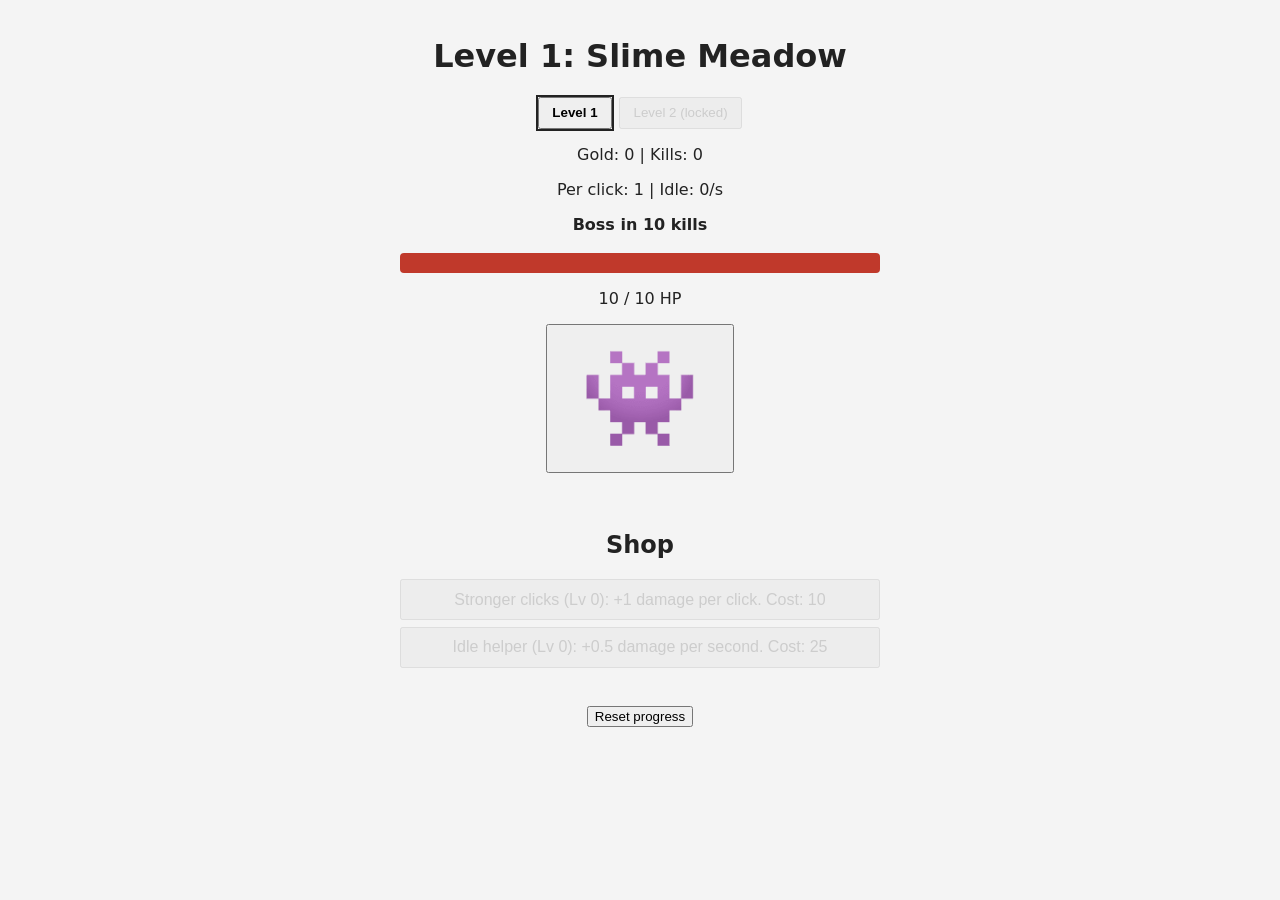
<file: index.html>
<!DOCTYPE html>
<html lang="en">
<head>
  <meta charset="UTF-8">
  <meta name="viewport" content="width=device-width, initial-scale=1">
  <title>Idle Clicker</title>
  <link rel="stylesheet" href="css/style.css">
</head>
<body>
  <main>
    <h1 id="level-name">Level 1</h1>
    <div id="levels"></div>
    <p>Gold: <span id="gold">0</span> | Kills: <span id="kills">0</span></p>
    <p>Per click: <span id="click-dmg">1</span> | Idle: <span id="idle-dps">0</span>/s</p>

    <p id="boss-info"></p>
    <div id="hp-bar"><div id="hp-fill"></div></div>
    <p><span id="hp-text"></span></p>

    <div id="arena">
      <button id="enemy" type="button" aria-label="Enemy, click to attack">👾</button>
    </div>
    <p id="message" aria-live="polite"></p>

    <h2>Shop</h2>
    <div id="shop"></div>

    <button id="reset" type="button">Reset progress</button>
  </main>
  <script type="module" src="js/main.js"></script>
</body>
</html>
</file>
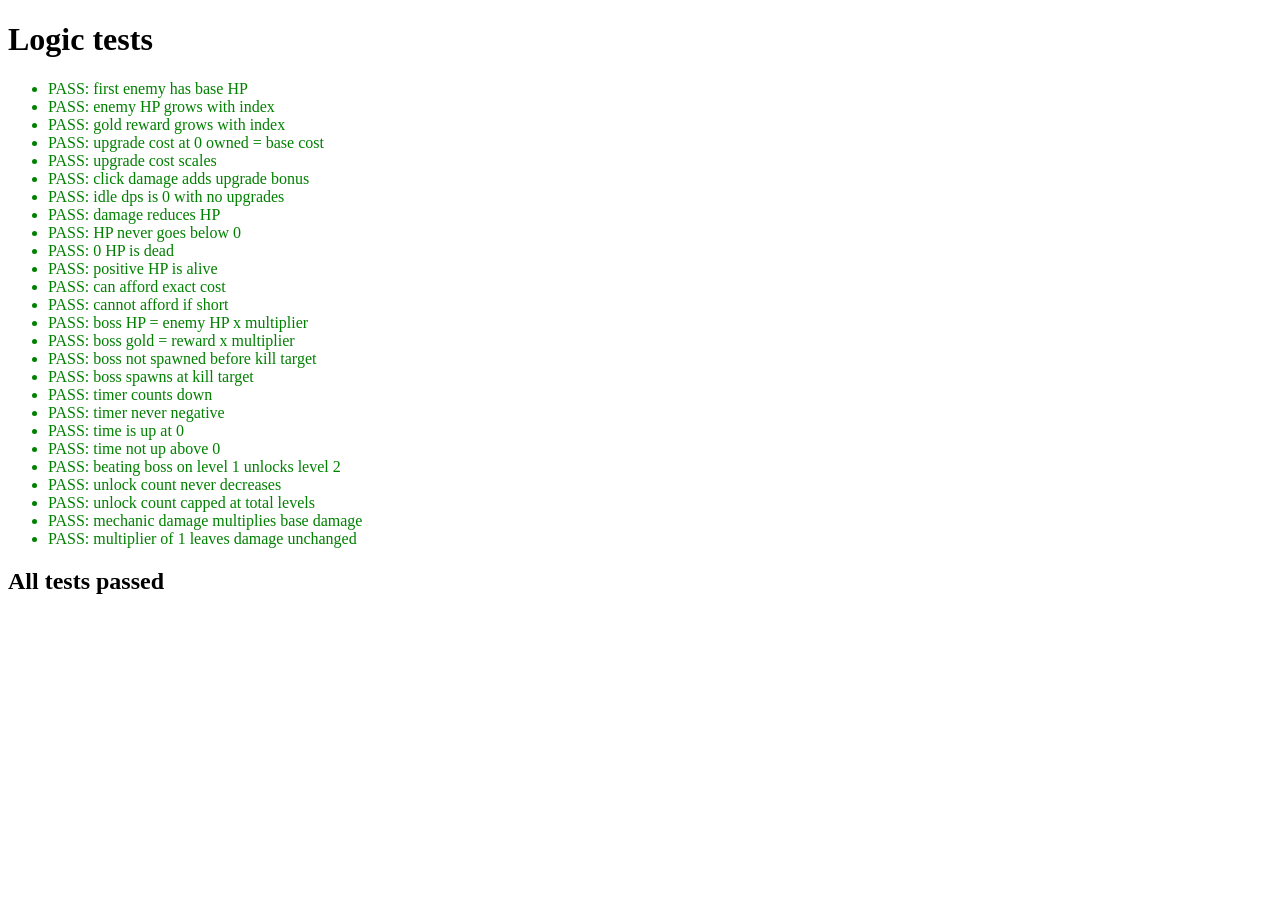
<file: tests/tests.html>
<!DOCTYPE html>
<html lang="en"><head><meta charset="UTF-8"><title>Logic tests</title></head>
<body>
<h1>Logic tests</h1>
<ul id="out"></ul>
<script type="module">
import * as L from '../js/logic.js';
const out = document.getElementById('out');
let failed = 0;
function test(name, cond) {
  const li = document.createElement('li');
  li.textContent = (cond ? 'PASS: ' : 'FAIL: ') + name;
  li.style.color = cond ? 'green' : 'red';
  if (!cond) failed++;
  out.appendChild(li);
}
const lvl = { enemyBaseHp: 10, hpGrowth: 2, goldBase: 3, goldGrowth: 2, killsBeforeBoss: 10, bossHpMultiplier: 8, bossGoldMultiplier: 10 };
const up = { baseCost: 10, costGrowth: 2, perLevel: 1 };

test('first enemy has base HP', L.enemyHp(lvl, 0) === 10);
test('enemy HP grows with index', L.enemyHp(lvl, 2) === 40);
test('gold reward grows with index', L.goldReward(lvl, 1) === 6);
test('upgrade cost at 0 owned = base cost', L.upgradeCost(up, 0) === 10);
test('upgrade cost scales', L.upgradeCost(up, 3) === 80);
test('click damage adds upgrade bonus', L.clickDamage(1, up, 4) === 5);
test('idle dps is 0 with no upgrades', L.idleDps(up, 0) === 0);
test('damage reduces HP', L.applyDamage(10, 3) === 7);
test('HP never goes below 0', L.applyDamage(5, 100) === 0);
test('0 HP is dead', L.isDead(0) === true);
test('positive HP is alive', L.isDead(0.1) === false);
test('can afford exact cost', L.canAfford(10, 10) === true);
test('cannot afford if short', L.canAfford(9, 10) === false);

// Boss and progression
test('boss HP = enemy HP x multiplier', L.bossHp(lvl, 0) === 80);
test('boss gold = reward x multiplier', L.bossGold(lvl, 0) === 30);
test('boss not spawned before kill target', L.shouldSpawnBoss(9, lvl) === false);
test('boss spawns at kill target', L.shouldSpawnBoss(10, lvl) === true);
test('timer counts down', L.tickTimer(10, 2.5) === 7.5);
test('timer never negative', L.tickTimer(1, 5) === 0);
test('time is up at 0', L.isTimeUp(0) === true);
test('time not up above 0', L.isTimeUp(0.1) === false);
test('beating boss on level 1 unlocks level 2', L.unlockedAfterBoss(1, 0, 3) === 2);
test('unlock count never decreases', L.unlockedAfterBoss(3, 0, 3) === 3);
test('unlock count capped at total levels', L.unlockedAfterBoss(3, 2, 3) === 3);

test('mechanic damage multiplies base damage', L.mechanicDamage(3, 8) === 24);
test('multiplier of 1 leaves damage unchanged', L.mechanicDamage(5, 1) === 5);

const s = document.createElement('h2');
s.textContent = failed === 0 ? 'All tests passed' : failed + ' test(s) failed';
document.body.appendChild(s);
</script>
</body></html>
</file>
<file: css/style.css>
/* Functional layout only. Real design comes later. */
body { font-family: system-ui, sans-serif; margin: 0; background: #f4f4f4; color: #222; }
main { max-width: 480px; margin: 0 auto; padding: 1rem; text-align: center; }
#enemy { font-size: 6rem; padding: 1rem 2rem; cursor: pointer; user-select: none; touch-action: manipulation; }
#enemy:active { transform: scale(0.93); }
#hp-bar { height: 20px; background: #ccc; border-radius: 4px; overflow: hidden; }
#hp-fill { height: 100%; width: 100%; background: #c0392b; }
#shop button { display: block; width: 100%; margin: 0.4rem 0; padding: 0.6rem; font-size: 1rem; cursor: pointer; }
#shop button:disabled { opacity: 0.5; cursor: not-allowed; }
#levels button { margin: 0 0.2rem; padding: 0.4rem 0.8rem; cursor: pointer; }
#levels button:disabled { opacity: 0.5; cursor: not-allowed; }
#levels button.current { font-weight: bold; outline: 2px solid #222; }
#boss-info { font-weight: bold; min-height: 1.4em; }
#message { min-height: 1.4em; }
#reset { margin-top: 2rem; }

/* Hold mechanic: the enemy becomes a moving target with a progress ring */
#arena { position: relative; }
#arena.hold-arena { height: 260px; border: 2px dashed #999; border-radius: 8px; margin: 0.5rem 0; }
#enemy.hold-mode {
  position: absolute; width: 110px; height: 110px; padding: 0; font-size: 3rem;
  border-radius: 50%; border: 2px solid #666; touch-action: none;
  background: conic-gradient(#2ecc71 calc(var(--hold, 0) * 1%), #ddd 0);
}
</file>
